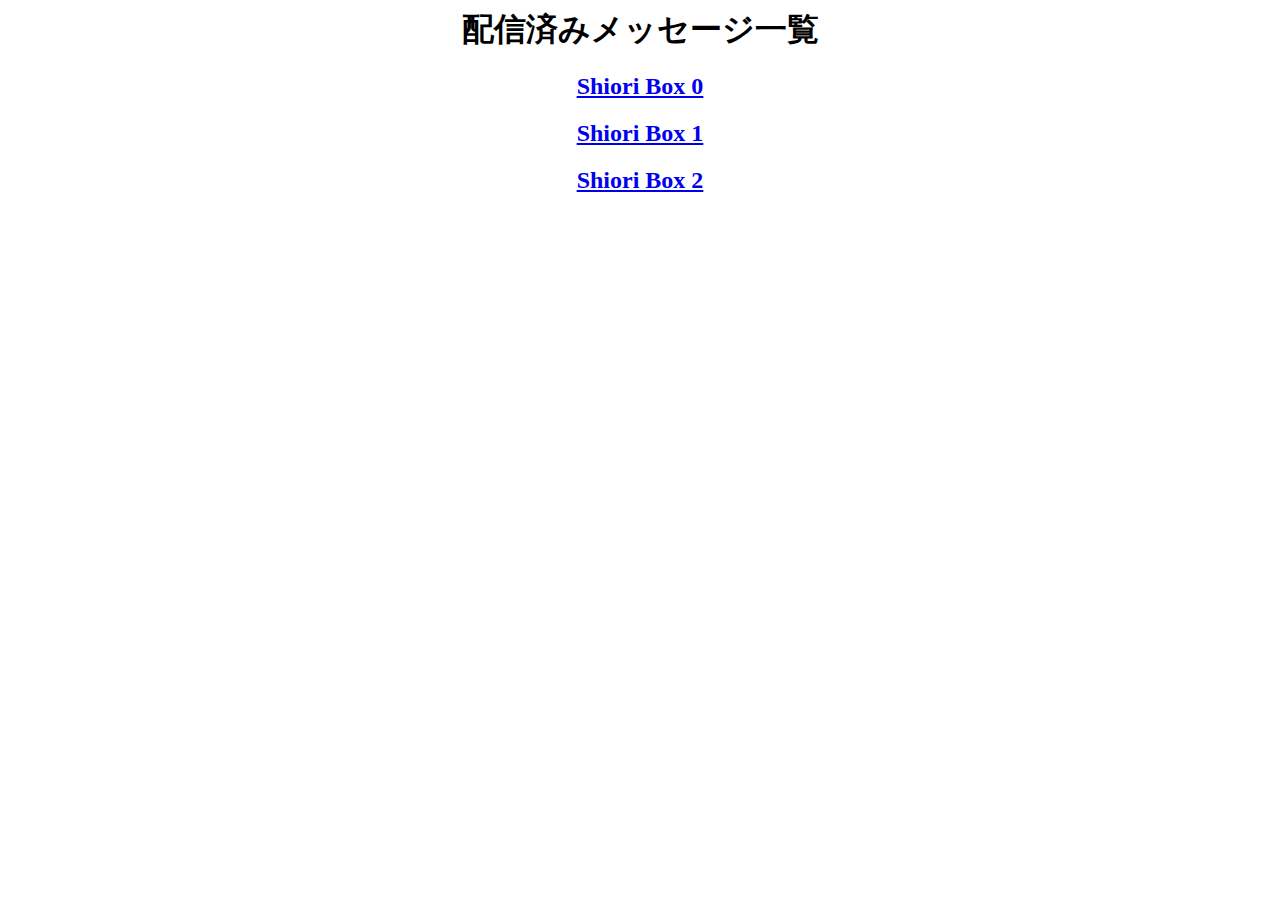
<file: feedback/admin/index.html>
<html xmlns="http://www.w3.org/1999/xhtml" xml:lang="ja" lang="ja">
<head>
<meta http-equiv="Content-Type" content="text/html;charset=UTF-8" />
<title>配信済みメッセージ一覧</title>

<style type="text/css">

td {
	text-align: center;
	vertical-align: middle;
}

td.example1 { text-align: left; }
td.example2 { text-align: center; }
td.example3 { text-align: right; }

</style>

</head>
<body>

<div align="center">

<h1>配信済みメッセージ一覧</h1>
<h2><a href="messages.rb?uid=0">Shiori Box 0</a></h2>
<h2><a href="messages.rb?uid=1">Shiori Box 1</a></h2>
<h2><a href="messages.rb?uid=2">Shiori Box 2</a></h2>

</body>
</html>
</file>
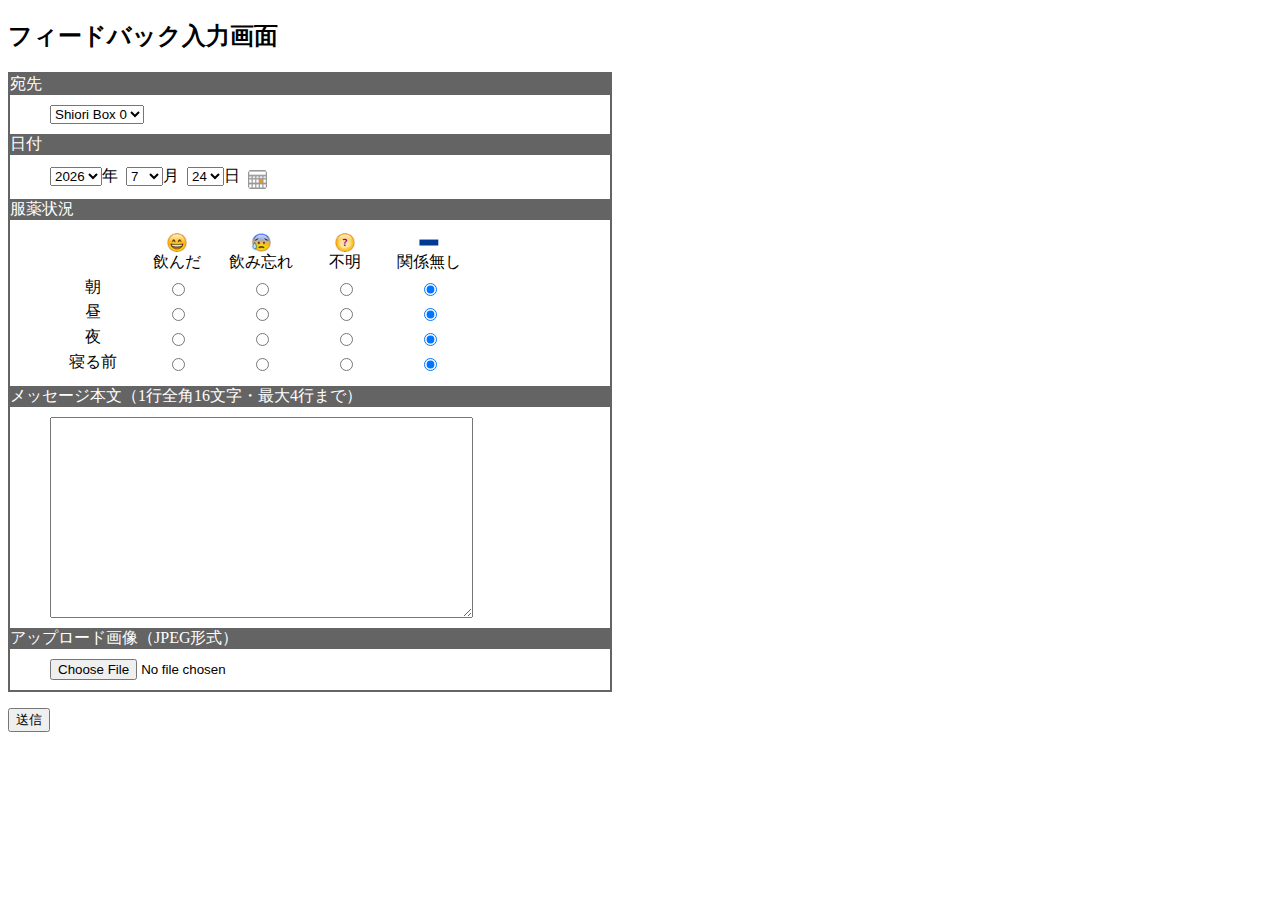
<file: feedback/nurse/index.html>
<!DOCTYPE html PUBLIC "-//W3C//DTD XHTML 1.0 Transitional//EN"
  "http://www.w3.org/TR/xhtml1/DTD/xhtml1-transitional.dtd">
<html>
<head>
<meta http-equiv="Content-Type" content="text/html; charset=UTF-8" />
<title>フィードバック入力画面</title>
<link rel="stylesheet" type="text/css" href="../style/calendar.css">
<link rel="stylesheet" type="text/css" href="../style/nurse.css">
</head>
<body>
<h2>フィードバック入力画面</h2>
<form name="form" enctype="multipart/form-data" method="post" action="upload.rb">
<dl>

  <dt>宛先</dt>
  <dd></dd>
  <dd>
    <SELECT name="sendto">
      <OPTION value="0">Shiori Box 0</OPTION>
      <OPTION value="1">Shiori Box 1</OPTION>
      <OPTION value="2">Shiori Box 2</OPTION>
    </SELECT>
  </dd>

  <dt>日付</dt>

  <dd></dd>
	<dd>

<select name="yy">
<script language="JavaScript" type="text/javascript">
<!--
nowDate = new Date();
theYear = nowDate.getFullYear();
theMonth = nowDate.getMonth();
theDate = nowDate.getDate();

for(i=theYear-2; i<=theYear+2; i++){
	if(i == theYear){
		document.write('<option value="' + i + '" selected>' + i + '</option>');
	}else{
		document.write('<option value="' + i + '">' + i + '</option>');
	}
}
//-->
</script>
</select>年&nbsp;

<select name="mm">
<script language="JavaScript" type="text/javascript">
<!--
for(i=1; i<=12; i++){
	if(i == theMonth+1){
		document.write('<option value="' + i + '" selected>' + i + '</option>');
	}else{
		document.write('<option value="' + i + '">' + i + '</option>');
	}
}
//-->
</script>
</select>月&nbsp;

<select name="dd">
<script language="JavaScript" type="text/javascript">
<!--
for(i=1; i<=31; i++){
	if(i == theDate){
		document.write('<option value="' + i + '" selected>' + i + '</option>');
	}else{
		document.write('<option value="' + i + '">' + i + '</option>');
	}
}
//-->
</script>

</select>日&nbsp;
<span style="position:relative;">
<a href="javascript:viewCalen(theMonth); void(0);"><img src="../img/ico_calen.gif" width="16" height="12" border="0" align="absmiddle" alt="カレンダーから選択" style="padding-top:5px;"></a>
<span id="calenArea"></span>
</span>

<script type="text/javascript" src="../js/calendar.js" charset="utf-8"></script>

	</dd>
	<dt>服薬状況</dt>

	<dd>
		<table style="text-align:center;">
		<tr>
			<td> </td>
			<td><img src="../img/0.png"><br />飲んだ</td>
			<td><img src="../img/1.png"><br />飲み忘れ</td>
			<td><img src="../img/2.png"><br />不明</td>
			<td><img src="../img/3.png"><br />関係無し</td>
			

		</tr>
		<tr>
			<td>朝</td>
			<td><input type="radio" name="asa" value="0"></td>	
			<td><input type="radio" name="asa" value="1"></td>
			<td><input type="radio" name="asa" value="2"></td>
			<td><input type="radio" name="asa" value="3" checked></td>
		</tr>
		<tr>
			<td>昼</td>
			<td><input type="radio" name="hiru" value="0"></td>	
			<td><input type="radio" name="hiru" value="1"></td>
			<td><input type="radio" name="hiru" value="2"></td>
			<td><input type="radio" name="hiru" value="3" checked></td>
		</tr>
		<tr>
			<td>夜</td>
			<td><input type="radio" name="yoru" value="0"></td>	
			<td><input type="radio" name="yoru" value="1"></td>
			<td><input type="radio" name="yoru" value="2"></td>
			<td><input type="radio" name="yoru" value="3" checked></td>
		</tr>
		<tr>
			<td>寝る前</td>
			<td><input type="radio" name="neru" value="0"></td>	
			<td><input type="radio" name="neru" value="1"></td>
			<td><input type="radio" name="neru" value="2"></td>
			<td><input type="radio" name="neru" value="3" checked></td>
		</tr>

		</table>

		</table>
	</dd>
	<dt>メッセージ本文（1行全角16文字・最大4行まで）</dt>
	<dd><textarea name="body" rows="13" cols="50"></textarea></dd>
	<dt>アップロード画像（JPEG形式）</dt>
	<dd><input type="file" size="32" name="image" value="" /></dd>
</dl>
<input type="hidden" name="action" value="image" />

<input type="submit" value="送信" />
</form>
</body>
</html>
</file>
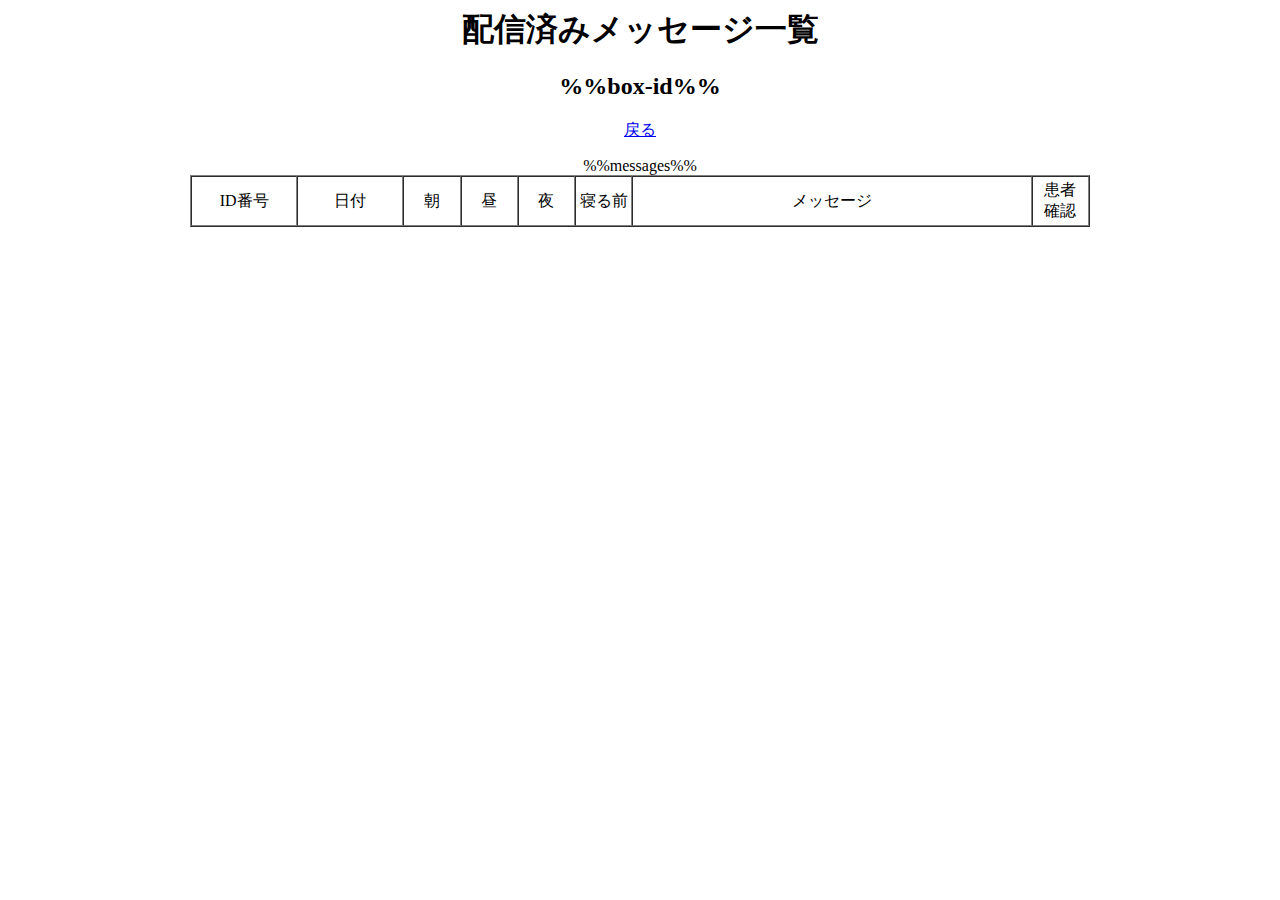
<file: feedback/admin/messages-template.html>
<html xmlns="http://www.w3.org/1999/xhtml" xml:lang="ja" lang="ja">
<head>
<meta http-equiv="Content-Type" content="text/html;charset=UTF-8" />
<title>配信済みメッセージ一覧</title>

<style type="text/css">

td {
	text-align: center;
	vertical-align: middle;
}

td.example1 { text-align: left; }
td.example2 { text-align: center; }
td.example3 { text-align: right; }

</style>

</head>
<body>

<div align="center">

<h1>配信済みメッセージ一覧</h1>
<h2>%%box-id%%</h2>

<p><a href="index.html">戻る</a></p>

<table width="900px" border="1" cellspacing="0" cellpadding="3">
<tr height="50px">
<td width="100px">ID番号</td>
<td width="100px">日付</td>
<td width="50px">朝</td>
<td width="50px">昼</td>
<td width="50px">夜</td>
<td width="50px">寝る前</td>
<td width="400px">メッセージ</td>
<td width="50px">患者<br>確認</td>
<tr>
%%messages%%
</table>
</div>

</body>
</html>
</file>
<file: feedback/style/calendar.css>
.calTable {
	background-color: #ffffff;
	border-collapse: collapse;
}

.calTable td,
.calTable th {
	width: 20px;
	height: 20px;
	text-align: center;
	font-family: Verdana, Helvetica;
	font-size: 10px;
	color: #666666;
	border: 1px solid #dddddd;
	margin: 0px;
	padding: 0px;
}

.calTable th {
	height: 20px;
	background-color: #eeeeee;
	text-align: center;
	font-weight: normal;
	border: 1px solid #dddddd;
}

.calTable td.mon {
	width: 100px;
	font-weight: bold;
	border: 1px solid #dddddd;
}

.calTable td.btn {
	font-weight: bold;
	border: 1px solid #dddddd;
}

.calTable td.sat {
	background-color: #f0f6ff;
	color: #4b86de;
}

.calTable td.sun {
	background-color: #fff0f0;
	color: #d63838;
}

.calTable td.today {
	background-color: #ffffbb;
	font-weight: bold;
	color: #ff6600;
}

.calTable td.webJozu {
	width: 76px;
	text-align: right;
	padding-right:5px;
}

.calTable td.close {
	width: 57px;
	text-align: left;
	border-right: 1px solid #ffffff;
	padding-left:5px;
}

.calTable td.btn a {
	display: block;
	background-color: #f9f9f9;
	width: 20px;
	height: 20px;
	color: #3366cc;
	padding: 0px 0px 0px 0px;
	text-decoration: none;
}

.calTable td.btn a:hover {
	background-color: #BEDCFA;
	text-decoration: underline;
}

.yView {
	font-size: 10px;
	font-weight: normal;
	color: #999999;
}

.tbView {display:none;}

.linkArea {
	display: block;
	width: 20px;
	height: 20px;
	line-height: 20px;
}

a.linkArea:link,
a.linkArea:visited {
	color: #777777;
	text-decoration: none;
}

.calTable td.sat a.linkArea:link,
.calTable td.sat a.linkArea:visited {
	color: #4b86de;
}

.calTable td.sun a.linkArea:link,
.calTable td.sun a.linkArea:visited {
	color: #d63838;
}

a.linkArea:hover {
	background-color: #ffcc66;
}

.calenPopup {
	display: block;
	position: absolute;
	background-color: #64A0E4;
	left: 0px;
	top: 20px;
	text-align: left;
	visibility: visible;
	padding: 5px 4px 4px 5px;
	*padding: 4px;
}

.calenPopupImg {
	display: block;
	position: absolute;
	background-color: #64A0E4;
	left: 18px;
	top: 1px;
	visibility: visible;
	padding: 5px 4px 4px 5px;
	*padding: 4px;
}
</file>
<file: feedback/style/nurse.css>
dl {
	width: 600px;
	border-style: solid;
	border-color: rgb(100,100,100);
	border-width: 2px;
}

dt {
	width: 600px;
	background-color: rgb(100,100,100);
	color: rgb(255,255,255);
}

dd {
	margin-top: 10px;
	margin-bottom: 10px;
}

td {
	width: 80px;
}
img {
	width: 1.2em;
	height: 1.2em;
}

#submit {
	margin: 0px auto;
	width: 5em;
}
</file>
